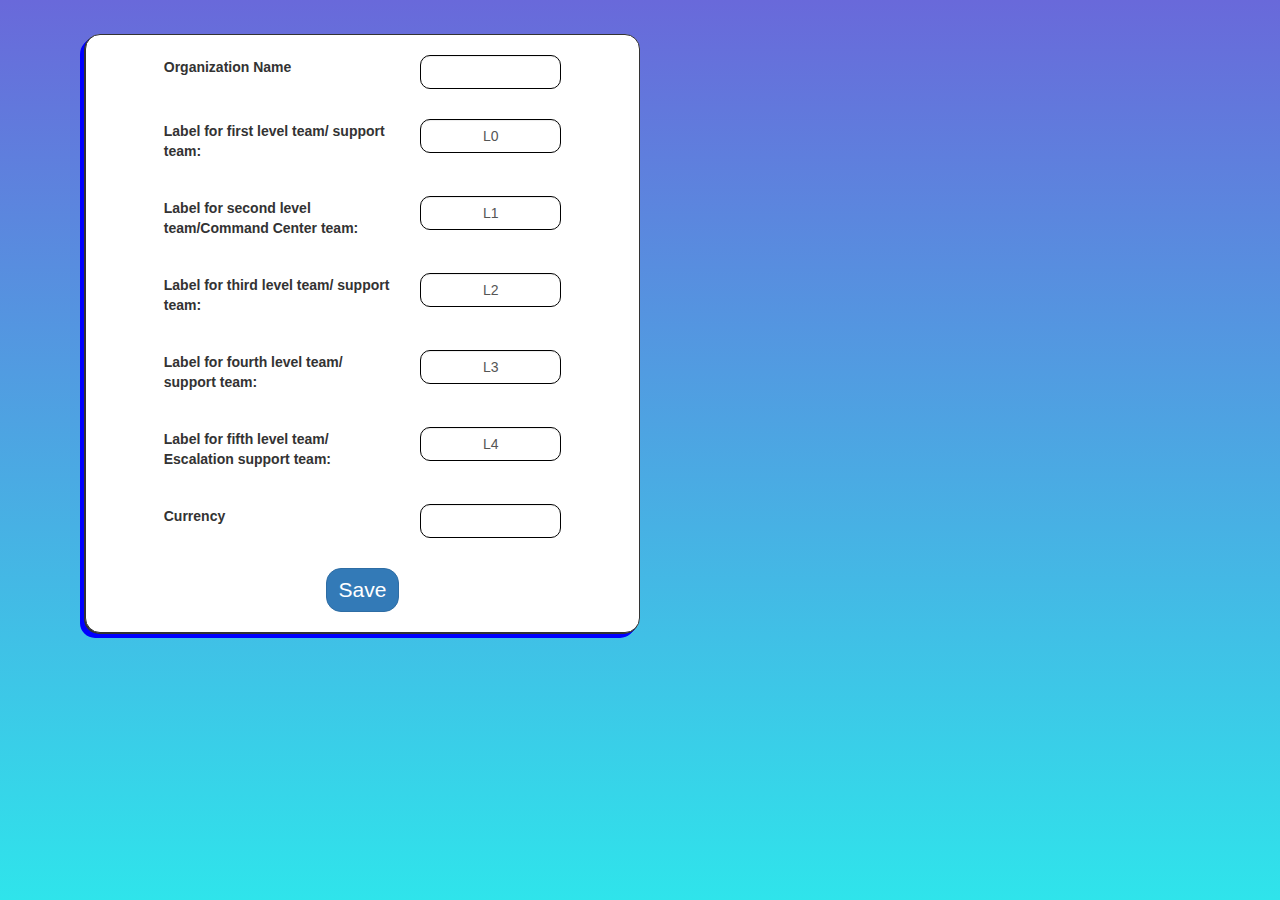
<file: frontend/firstPage.html>
<!DOCTYPE html>
<html>
<head>
	<meta charset="UTF-8">
    <meta http-equiv="X-UA-Compatible" content="IE=edge">
    <meta name="viewport" content="width=device-width, initial-scale=1.0">
    <link rel="stylesheet" href="https://maxcdn.bootstrapcdn.com/bootstrap/3.4.1/css/bootstrap.min.css">
    <script type="text/javascript" src="https://ajax.googleapis.com/ajax/libs/jquery/3.5.1/jquery.min.js"></script>
    <script src="https://maxcdn.bootstrapcdn.com/bootstrap/3.4.1/js/bootstrap.min.js"></script>
	<link rel="stylesheet" type="text/css" href="firstPage.css">
	<meta charset="utf-8">
	<title>User details</title>
</head>
<body>
	<div class="container">
        <div class="container" style="padding-top: 3%;">
            <div class="row">
                <!-- Input Division -->
                <div class="col-md-6">
                    <div class="panel panel-primary raisedbox">

                    	<div class="panel-body">
                            <div class="col-md-6 col-md-offset-1">
                                <label for="organization_name" style="vertical-align : text-top;">Organization Name</label>
                            </div>
                            <div class="col-md-4">
                                <input type="text" class="form-control" id="organization_name" >
                                <p style="font-size: 85%; color: red;" hidden></p>
                            </div>
                        </div>


 						<div class="panel-body">
                            <div class="col-md-6 col-md-offset-1">
                                <label for="first_level" style="vertical-align : text-top;">Label for first level team/ support team:</label>
                            </div>
                            <div class="col-md-4">
                                <input type="text" class="form-control" id="first_level" name="first_level" value="L0" >
                                <p style="font-size: 85%; color: red;" hidden></p>
                            </div>
                        </div>

                        <div class="panel-body">
                            <div class="col-md-6 col-md-offset-1">
                                <label for="second_level" style="vertical-align : text-top;">Label for second level team/Command Center team:</label>
                            </div>
                            <div class="col-md-4">
                                <input type="text" class="form-control" id="second_level" value="L1">
                                <p style="font-size: 85%; color: red;" hidden></p>
                            </div>
                        </div>

                        <div class="panel-body">
                            <div class="col-md-6 col-md-offset-1">
                                <label for="third_level" style="vertical-align : text-top;">Label for third level team/ support team:</label>
                            </div>
                            <div class="col-md-4">
                                <input type="text" class="form-control" id="third_level" value="L2">
                                <p style="font-size: 85%; color: red;" hidden></p>
                            </div>
                        </div>

                        <div class="panel-body">
                            <div class="col-md-6 col-md-offset-1">
                                <label for="fourth_level" style="vertical-align : text-top;">Label for fourth level team/ support team:</label>
                            </div>
                            <div class="col-md-4">
                                <input type="text" class="form-control" id="fourth_level" value="L3">
                                <p style="font-size: 85%; color: red;" hidden></p>
                            </div>
                        </div>

                        <div class="panel-body">
                            <div class="col-md-6 col-md-offset-1">
                                <label for="fifth_level" style="vertical-align : text-top;">Label for fifth level team/ Escalation support team:</label>
                            </div>
                            <div class="col-md-4">
                                <input type="text" class="form-control" id="fifth_level" value="L4" >
                                <p style="font-size: 85%; color: red;" hidden></p>
                            </div>
                        </div>

                        <div class="panel-body">
                            <div class="col-md-6 col-md-offset-1">
                                <label for="default_currency" style="vertical-align : text-top;">Currency</label>
                            </div>
                            <div class="col-md-4">
                                <input type="text" class="form-control" id="default_currency" >
                                <p style="font-size: 85%; color: red;" hidden></p>
                            </div>
                        </div>
                        <div class="panel-body" style="text-align: center;">
                            <button class="btn btn-primary"
                                style="font-size: 150%; border-radius: 15px;">Save</button>
                        </div>
                    </div>
                </div>    	
            </div>    
        </div>
    </div>    

<!-- 
	<div class="container-md">
		<form>
			<label for="organization_name">Organization Name</label>
			<input type="text" name="organization_name" id="organization_name">	
			<br>
			<div >
    			<label for="first_level" class="col-form-label">Label for first level team/ support team:</label>
    			<input  type="text" id="first_level" class="form-control" value="L0">
			</div>

			
  			<div class="row mb-3">
    			<label for="second_level" class="col-form-label">Label for second level team/Command Center team:</label>
  			</div>
  			<div class="col-auto">
    			<input type="text" id="second_level" class="form-control" value="L1">
  			</div>
			

			
  				<div class="row mb-3">
    				<label for="third_level" class="col-form-label">Label for third level team/ support team:</label>
  				</div>
  				<div class="col-auto">
    				<input type="text" id="third_level" class="form-control" value="L2">
  				</div>
			

			
  				<div class="row mb-3">
    				<label for="fourth_level" class="col-form-label">Label for fourth level team/ support team: </label>
  				</div>
  				<div class="col-auto">
    				<input type="text" id="fourth_level" class="form-control" value="L3">
  				</div>
			

			
  				<div class="row mb-3">
    				<label for="fifth_level" class="col-form-label">Label for fifth level team/ Escalation support team:</label>
  				</div>
  				<div class="col-auto">
    				<input type="text" id="fifth_level" class="form-control" value="L4">
  				</div>
			
			<br>

 			<button type="button" class="btn btn-secondary">Close</button>
 			<input type="button" class="btn btn-primary" name="Save" value="Save">	
			<br>

	</div> -->
</body>
</html>
</file>
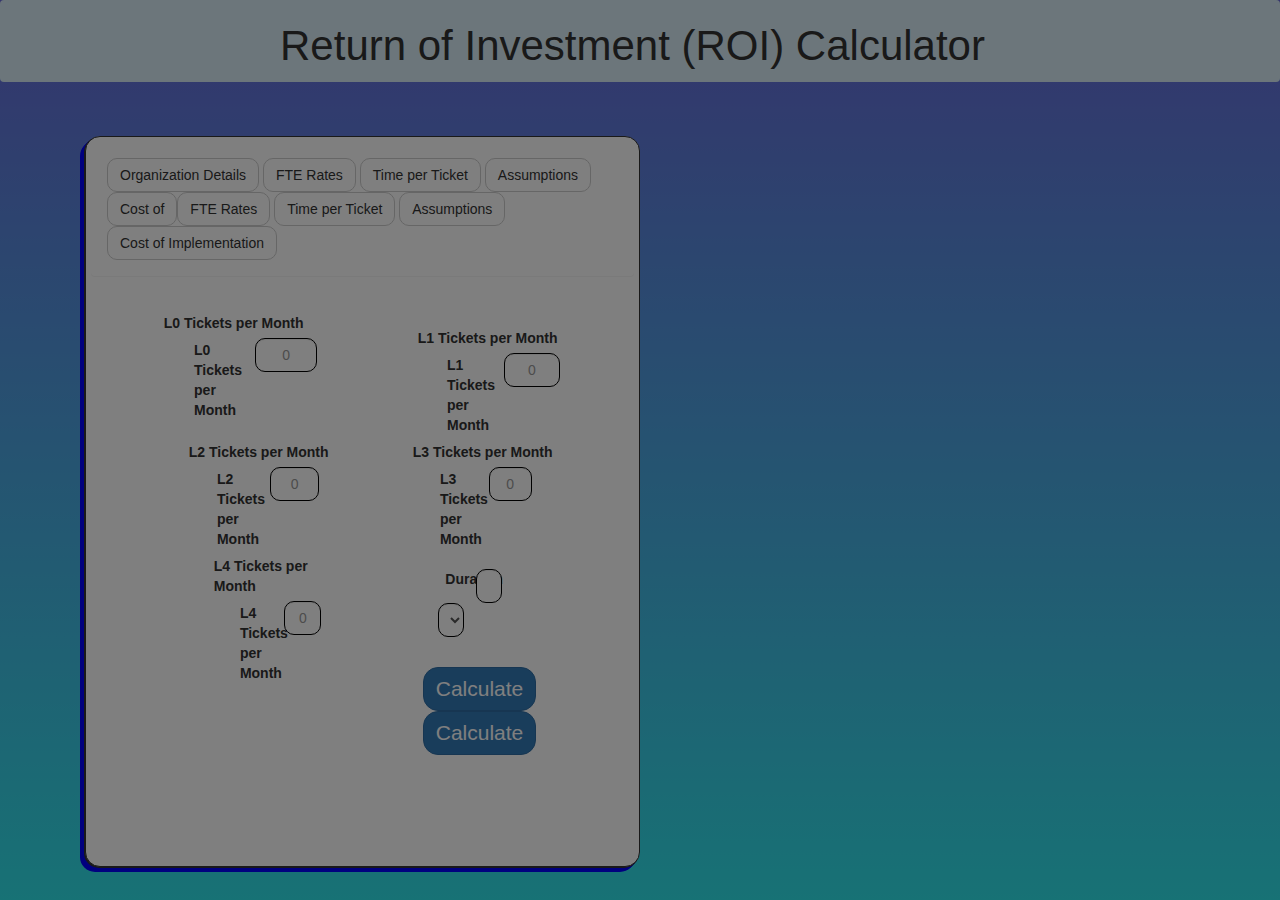
<file: frontend/home.html>
<!DOCTYPE html>
<html lang="en">

<head>
    <meta charset="UTF-8">
    <meta http-equiv="X-UA-Compatible" content="IE=edge">
    <meta name="viewport" content="width=device-width, initial-scale=1.0">
    <title>Document</title>
    <link rel="stylesheet" href="https://maxcdn.bootstrapcdn.com/bootstrap/3.4.1/css/bootstrap.min.css">
    <script type="text/javascript" src="https://ajax.googleapis.com/ajax/libs/jquery/3.5.1/jquery.min.js"></script>
    <script src="https://maxcdn.bootstrapcdn.com/bootstrap/3.4.1/js/bootstrap.min.js"></script>
    <link rel="stylesheet" href="home.css">

</head>

<body>

    <nav class="navbar bg-info ">
        <div class="container-fluid">
            <div class="navbar-header">
                <h1 class="navbar-brand">Return of Investment (ROI) Calculator</h1>
            </div>
        </div>
    </nav>
    <div class="container">
        <div class="container" style="padding-top: 3%;">
            <div class="row">
                <!-- Input Division -->
                <div class="col-md-6">
                    <div class="panel panel-primary raisedbox">

                        <div class="panel ">
                            <div class="panel-body">
                                <button class="btn btn-default" style="border-radius: 10px;" data-toggle="modal"
                                    data-target="#org_modal" data-backdrop="static" data-keyboard="false">Organization Details</button>
                                <button class="btn btn-default" style="border-radius: 10px;" data-toggle="modal"
                                    data-target="#fte_modal" data-backdrop="static" data-keyboard="false">FTE
                                    Rates</button>
                                <button class="btn btn-default" style="border-radius: 10px;" data-toggle="modal"
                                    data-target="#tpt_modal" data-backdrop="static" data-keyboard="false" id="open_tpt_modal">Time per
                                    Ticket</button>
                                <button class="btn btn-default" style="border-radius: 10px;" data-toggle="modal"
                                    data-target="#fte_modal" data-backdrop="static"
                                    data-keyboard="false">Assumptions</button>
                                <button class="btn btn-default" style="border-radius: 10px;" data-toggle="modal"
                                    data-target="#fte_modal" data-backdrop="static" data-keyboard="false">Cost of
                                <button class="btn btn-default" style="border-radius: 10px;" data-toggle="modal" data-target="#fte_modal" data-backdrop="static" data-keyboard="false">FTE
                                    Rates</button>
                                <button class="btn btn-default" style="border-radius: 10px;" data-toggle="modal" data-target="#tpt_modal" data-backdrop="static" data-keyboard="false" id="open_tpt_modal">Time per
                                    Ticket</button>
                                <button class="btn btn-default" style="border-radius: 10px;" data-toggle="modal" data-target="#assumptions_modal" data-backdrop="static" data-keyboard="false">Assumptions</button>
                                <button class="btn btn-default" style="border-radius: 10px;" data-toggle="modal" data-target="#coi_modal" data-backdrop="static" data-keyboard="false">Cost of
                                    Implementation</button>
                            </div>
                        </div>

                        <div class="panel-body">
                            <div class="col-md-5 col-md-offset-1">
                                <label for="l0_tickets" style="vertical-align : text-top;"><span id="L0_home">L0</span> Tickets per Month</label>
                            <div class="col-md-4 col-md-offset-1">
                                <label for="l0_tickets" style="vertical-align : text-top;">L0 Tickets per Month</label>
                            </div>
                            <div class="col-md-6">
                                <input type="tel" class="form-control" id="l0_tickets" placeholder="0">
                                <p style="font-size: 85%; color: red;" hidden id="l0_tickets_error">
                                    *Only positive numbers allowed</p>
                            </div>
                        </div>

                        <div class="panel-body">
                            <div class="col-md-5 col-md-offset-1">
                                <label for="l1_tickets" style="vertical-align : text-top;"><span id="L1_home">L1</span> Tickets per Month</label>
                            <div class="col-md-4 col-md-offset-1">
                                <label for="l1_tickets" style="vertical-align : text-top;">L1 Tickets per Month</label>
                            </div>
                            <div class="col-md-6">
                                <input type="tel" class="form-control" id="l1_tickets" placeholder="0">
                                <p style="font-size: 85%; color: red;" hidden id="l1_tickets_error">
                                    *Only positive numbers allowed</p>
                            </div>
                        </div>

                        <div class="panel-body">
                            <div class="col-md-5 col-md-offset-1">
                                <label for="l2_tickets" style="vertical-align : text-top;"><span id="L2_home">L2</span> Tickets per Month</label>
                            <div class="col-md-4 col-md-offset-1">
                                <label for="l2_tickets" style="vertical-align : text-top;">L2 Tickets per Month</label>
                            </div>
                            <div class="col-md-6">
                                <input type="tel" class="form-control" id="l2_tickets" placeholder="0">
                                <p style="font-size: 85%; color: red;" hidden id="l2_tickets_error">
                                    *Only positive numbers allowed</p>
                            </div>
                        </div>

                        <div class="panel-body">
                            <div class="col-md-5 col-md-offset-1">
                                <label for="l3_tickets" style="vertical-align : text-top;"><span id="L3_home">L3</span> Tickets per Month</label>
                            <div class="col-md-4 col-md-offset-1">
                                <label for="l3_tickets" style="vertical-align : text-top;">L3 Tickets per Month</label>
                            </div>
                            <div class="col-md-6">
                                <input type="tel" class="form-control" id="l3_tickets" placeholder="0">
                                <p style="font-size: 85%; color: red;" hidden id="l3_tickets_error">
                                    *Only positive numbers allowed</p>
                            </div>
                        </div>

                        <div class="panel-body">
                            <div class="col-md-5 col-md-offset-1">
                                <label for="l4_tickets" style="vertical-align : text-top;"><span id="L4_home">L4</span> Tickets per Month</label>
                            <div class="col-md-4 col-md-offset-1">
                                <label for="l4_tickets" style="vertical-align : text-top;">L4 Tickets per Month</label>
                            </div>
                            <div class="col-md-6">
                                <input type="tel" class="form-control" id="l4_tickets" placeholder="0">
                                <p style="font-size: 85%; color: red;" hidden id="l4_tickets_error">
                                    *Only positive numbers allowed</p>
                            </div>
                        </div>

                        

                        <div class="panel-body">
                            <div class="col-md-5 col-md-offset-1">


                        <div class="panel-body">
                            <div class="col-md-4 col-md-offset-1">
                                <label>Duration</label>
                            </div>
                            <div class="col-md-3">
                                <input type="text" id="years" class="form-control" placeholder="Years"></select>
                            </div>

                            <div class="col-md-3">
                                <select id="months" class="form-control">
                                    <option value="" disabled selected>Months</option>
                                    <option value="0">0</option>
                                    <option value="1">1</option>
                                    <option value="2">2</option>
                                    <option value="3">3</option>
                                    <option value="4">4</option>
                                    <option value="5">5</option>
                                    <option value="6">6</option>
                                    <option value="7">7</option>
                                    <option value="8">8</option>
                                    <option value="9">9</option>
                                    <option value="10">10</option>
                                    <option value="11">11</option>
                                    <option value="12">12</option>
                                </select>
                            </div>
                        </div>

                        <div class="panel-body" style="text-align: center;">
                            <button class="btn btn-primary"
                                style="font-size: 150%; border-radius: 15px;">Calculate</button>
                            <button class="btn btn-primary" style="font-size: 150%; border-radius: 15px;">Calculate</button>
                        </div>
                    </div>
                </div>

                <!-- Output Division -->
                <div class="col-md-6">

                </div>
            </div>
        </div>

    </div>

    <!-- MODALS -->
    <!-- FTE Modal -->
    <div class="modal fade" id="fte_modal" role="dialog">
        <div class="modal-dialog">

            <!-- FTE Modal content-->
            <div class="modal-content">
                <div class="modal-header">
                    <button type="button" class="close" data-dismiss="modal" id="fte_modal_close">&times;</button>
                    <h4 class="modal-title">FTE Rate Card</h4>
                </div>
                <div class="modal-body" id="fte_modal_body">

                    <div class="container">
                        <div class="row" style="padding: 1%;">
                            <form class="form-inline">
                                <div class="col-lg-1">
                                    <div class="radio">
                                        <label><input type="radio" id="USD" name="opt_currency" value="USD" checked>
                                            USD</label>
                                    </div>
                                </div>
                                <div class="col-lg-1">
                                    <div class="radio">
                                        <label><input type="radio" id="INR" name="opt_currency" value="INR"> INR</label>
                                    </div>
                                </div>
                                <div class="col-lg-1">
                                    <div class="radio">
                                        <label><input type="radio" id="EUR" name="opt_currency" value="EUR"> EUR</label>
                                    </div>
                                </div>
                                <div class="col-lg-1">
                                    <div class="radio">
                                        <label><input type="radio" id="GBP" name="opt_currency" value="GBP"> GBP</label>
                                    </div>
                                </div>
                            </form>
                        </div>
                        <br>
                        <div class="row" style="padding: 0.5%;">
                            <div class="col-lg-1">
                                <p id="L0_fte_label">L0: </p>
                                <p>L0: </p>
                            </div>
                            <div class="col-lg-2">
                                <input type="tel" min="0" id="l0_rate" value="9600" style="border-radius: 5px;">
                                <p style="font-size: 75%; color: red;" hidden id="l0_fte_error">
                                    *Only positive numbers allowed</p>
                            </div>
                        </div>

                        <div class="row" style="padding: 0.5%;">
                            <div class="col-lg-1">
                                <p id="L1_fte_label">L1: </p>
                                <p>L1: </p>
                            </div>
                            <div class="col-lg-2">
                                <input type="tel" min="0" style="border-radius: 5px;" id="l1_rate" value="10000">
                                <p style="font-size: 75%; color: red;" hidden id="l1_fte_error">
                                    *Only positive numbers allowed</p>
                            </div>
                        </div>

                        <div class="row" style="padding: 0.5%;">
                            <div class="col-lg-1">
                                <p id="L2_fte_label">L2: </p>
                                <p>L2: </p>
                            </div>
                            <div class="col-lg-2">
                                <input type="tel" min="0" style="border-radius: 5px;" id="l2_rate" value="15000">
                                <p style="font-size: 75%; color: red;" hidden id="l2_fte_error">
                                    *Only positive numbers allowed</p>
                            </div>
                        </div>

                        <div class="row" style="padding: 0.5%;">
                            <div class="col-lg-1">
                                <p id="L3_fte_label">L3: </p>
                                <p>L3: </p>
                            </div>
                            <div class="col-lg-2">
                                <input type="tel" min="0" style="border-radius: 5px;" id="l3_rate" value="25000">
                                <p style="font-size: 75%; color: red;" hidden id="l3_fte_error">
                                    *Only positive numbers allowed</p>
                            </div>
                        </div>

                        <div class="row" style="padding: 0.5%;">
                            <div class="col-lg-1">
                                <p id="L4_fte_label">L4: </p>
                                <p>L4: </p>
                            </div>
                            <div class="col-lg-2">
                                <input type="tel" min="0" style="border-radius: 5px;" id="l4_rate" value="35000">
                                <p style="font-size: 75%; color: red;" hidden id="l4_fte_error">
                                    *Only positive numbers allowed</p>
                            </div>
                        </div>
                    </div>

                </div>
                <div class="modal-footer">
                    <h6 style="text-align: start;">*Given values are annual rates</h6>
                    <button type="button" class="btn btn-secondary" data-dismiss="modal"
                        id="cancel_fte_modal">Cancel</button>
                    <button type="button" class="btn btn-secondary" data-dismiss="modal" id="cancel_fte_modal">Cancel</button>
                    <button type="button" class="btn btn-primary" id="save_fte_modal">Save changes</button>
                </div>
            </div>

        </div>
    </div>

    <!-- Assumptions Modal -->
    <div class="modal fade" id="assumptions_modal" role="dialog">
        <div class="modal-dialog">

            <!-- Assumptions Modal content-->
            <div class="modal-content">
                <div class="modal-header">
                    <button type="button" class="close" data-dismiss="modal"
                        id="assumption_modal_close">&times;</button>
                    <button type="button" class="close" data-dismiss="modal" id="close_assumption_modal">&times;</button>
                    <h4 class="modal-title">Assumptions</h4>
                </div>
                <div class="modal-body">
                    <div class="container">
                        <div class="row" style="padding: 1%;">
                            <div class="col-lg-3">
                                <p>% Resolved Through Fastrack: </p>
                            </div>
                            <div class="col-lg-2">
                                <input type="number" min="0" class="form-control" id="fastrack_percent" value="0.500">
                                <input type="number" min="0" class="form-control" id="fastrack_percent" value="0">
                                <p style="font-size: 75%; color: red;" id="assume_1_error">
                                    *Only positive numbers allowed</p>
                            </div>
                        </div>

                        <div class="row" style="padding: 1%;">
                            <div class="col-lg-3">
                                <p>% Reduction in L1 tickets created :</p>
                            </div>
                            <div class="col-lg-2">
                                <input type="number" min="0" class="form-control" id="l1_percentage_reduction"
                                    value="60">
                                <input type="number" min="0" class="form-control" id="l1_percentage_reduction" value="0">
                            </div>
                        </div>

                        <div class="row" style="padding: 1%;">
                            <div class="col-lg-3">
                                <p>% Reduction in Trouble tickets escalated to L2:</p>
                            </div>
                            <div class="col-lg-2">
                                <input type="number" min="0" class="form-control" id="l2_percentage_reduction"
                                    value="20">
                                <input type="number" min="0" class="form-control" id="l2_percentage_reduction" value="20">
                            </div>
                        </div>

                        <div class="row" style="padding: 1%;">
                            <div class="col-lg-3">
                                <p>% Reduction in Trouble tickets escalated to L3:</p>
                            </div>
                            <div class="col-lg-2">
                                <input type="number" min="0" class="form-control" id="l3_percentage_reduction"
                                    value="5">
                                <input type="number" min="0" class="form-control" id="l3_percentage_reduction" value="5">
                            </div>
                        </div>

                        <div class="row" style="padding: 1%;">
                            <div class="col-lg-3">
                                <p>% Reduction in Trouble tickets escalated to L4: </p>
                            </div>
                            <div class="col-lg-2">
                                <input type="number" min="0" class="form-control" id="l4_percentage_reduction"
                                    value="5">
                                <input type="number" min="0" class="form-control" id="l4_percentage_reduction" value="5">
                            </div>
                        </div>

                        <div class="row" style="padding: 1%;">
                            <div class="col-lg-3">
                                <p>Number of Working Days Annually </p>
                            </div>
                            <div class="col-lg-2">
                                <input type="number" min="0" max="365" class="form-control" id="working_days"
                                    value="240">
                                <input type="number" min="0" max="365" class="form-control" id="working_days" value="240">
                            </div>
                        </div>

                        <div class="row" style="padding: 1%;">
                            <div class="col-lg-3">
                                <p>Working Hours per Day</p>
                            </div>
                            <div class="col-lg-2">
                                <input type="number" min="0" max="24" class="form-control" id="working_hours"
                                    value="8.5">
                                <input type="number" min="0" max="24" class="form-control" id="working_hours" value="8.5">
                            </div>
                        </div>
                    </div>

                </div>
                <div class="modal-footer">
                    <button type="button" class="btn btn-secondary" data-dismiss="modal"
                        id="cancel_assumption_modal">Cancel</button>
                    <button type="button" class="btn btn-primary" data-dismiss="modal" id="save_assumption_modal">Save
                        changes</button>
                    <button type="button" class="btn btn-secondary" data-dismiss="modal" id="cancel_assumption_modal">Cancel</button>
                    <button type="button" class="btn btn-primary" id="save_assumption_modal">Save changes</button>
                </div>
            </div>

        </div>
    </div>

    <!-- Time per Ticket Modal -->
    <div class="modal fade" id="tpt_modal" role="dialog">
        <div class="modal-dialog">

            <!-- Time per Ticket Modal content-->
            <div class="modal-content">
                <div class="modal-header">
                    <button type="button" class="close" data-dismiss="modal" id="close_tpt_modal">&times;</button>
                    <h4 class="modal-title">Time per Ticket</h4>
                </div>
                <div class="modal-body">

                    <div class="container">
                        <div class="col-md-6">
                        <div class="col-lg-5">
                            <div class="panel">
                                <div class="panel-body">

                                    <div class="row" style="padding: 1%;">
                                        <div class="col-lg-6">
                                        <div class="col-lg-7">
                                            <p>Select Level</p>
                                        </div>
                                        <div class="col-lg-4">
                                            <select id="level_list">
                                                <option value="l0" selected>L0</option>
                                                <option value="l1">L1</option>
                                                <option value="l2">L2</option>
                                                <option value="l3">L3</option>
                                                <option value="l4">L4</option>
                                            </select>
                                        </div>
                                    </div>
                                    
                                    <div class="row" style="padding: 1%;" hidden id ="tpt_1_div">
                                        <div class="col-lg-6">
                                            <p id="tpt_1_text">Identify Event in List</p>
                                        </div>
                                        <div class="col-lg-4">
                                            <input type="tel" value="0" id="tpt_1"
                                                style="border-radius: 5px;">

                                    <div class="row" style="padding: 1%;" hidden id="tpt_1_div">
                                        <div class="col-lg-7">
                                            <p id="tpt_1_text">Identify Event in List</p>
                                        </div>
                                        <div class="col-lg-6">
                                            <input type="tel" value="0" id="tpt_1" style="border-radius: 5px;width:100%">
                                            <p style="font-size: 75%; color: red;" hidden id="tpt_1_error">
                                                *Only positive numbers allowed</p>
                                        </div>
                                    </div>


                                    <div class="row" style="padding: 1%;">
                                        <div class="col-lg-6">
                                            <p id="tpt_2_text">Identify Event in List</p>
                                        </div>
                                        <div class="col-lg-4">
                                            <input type="tel" value="0" id="tpt_2"
                                                style="border-radius: 5px;">
                                        <div class="col-lg-7">
                                            <p id="tpt_2_text">Identify Event in List</p>
                                        </div>
                                        <div class="col-lg-4">
                                            <input type="tel" value="0" id="tpt_2" style="border-radius: 5px;width:100%">
                                            <p style="font-size: 75%; color: red;" hidden id="tpt_2_error">
                                                *Only positive numbers allowed</p>
                                        </div>
                                    </div>

                                    <div class="row" style="padding: 1%;">
                                        <div class="col-lg-6">
                                            <p id="tpt_3_text">Assess Event Importance</p>
                                        </div>
                                        <div class="col-lg-4">
                                            <input type="tel" value="0" id="tpt_3"
                                                style="border-radius: 5px;">
                                        <div class="col-lg-7">
                                            <p id="tpt_3_text">Assess Event Importance</p>
                                        </div>
                                        <div class="col-lg-4">
                                            <input type="tel" value="0" id="tpt_3" style="border-radius: 5px; width: 100%">
                                            <p style="font-size: 75%; color: red;" hidden id="tpt_3_error">
                                                *Only positive numbers allowed</p>
                                        </div>
                                    </div>

                                    <div class="row" style="padding: 1%;">
                                        <div class="col-lg-6">
                                            <p id="tpt_4_text">Clear trouble ticket</p>
                                        </div>
                                        <div class="col-lg-4">
                                            <input type="tel" value="0" id="tpt_4"
                                                style="border-radius: 5px;">
                                            <p style="font-size: 75%; color: red;" hidden id="tpt_4_error">
                                        <div class="col-lg-7">
                                            <p id="tpt_4_text">Clear trouble ticket</p>
                                        </div>
                                        <div class="col-lg-4">
                                            <input type="tel" value="0" id="tpt_4" style="border-radius: 5px;width:100%">
                                            <p style="font-size: 75%; color: rgb(126, 96, 96);" hidden id="tpt_4_error">
                                                *Only positive numbers allowed</p>
                                        </div>
                                    </div>

                                    <div class="row" style="padding: 1%;">
                                        <div class="col-lg-6">
                                            <p id="tpt_5_text">Clear/close event</p>
                                        </div>
                                        <div class="col-lg-4">
                                            <input type="tel" value="0" id="tpt_5"
                                                style="border-radius: 5px;">
                                        <div class="col-lg-7">
                                            <p id="tpt_5_text">Clear/close event</p>
                                        </div>
                                        <div class="col-lg-4">
                                            <input type="tel" value="0" id="tpt_5" style="border-radius: 5px; width:100%">
                                            <p style="font-size: 75%; color: red;" hidden id="tpt_5_error">
                                                *Only positive numbers allowed</p>
                                        </div>
                                    </div>

                                    <div class="row" style="padding: 1%;">
                                        <div class="col-lg-6">
                                            <p id="tpt_6_text">Enrich event</p>
                                        </div>
                                        <div class="col-lg-4">
                                            <input type="tel" value="0" id="tpt_6"
                                                style="border-radius: 5px;">
                                        <div class="col-lg-7">
                                            <p id="tpt_6_text">Enrich event</p>
                                        </div>
                                        <div class="col-lg-4">
                                            <input type="tel" value="0" id="tpt_6" style="border-radius: 5px; width:100%">
                                            <p style="font-size: 75%; color: red;" hidden id="tpt_6_error">
                                                *Only positive numbers allowed</p>
                                        </div>
                                    </div>

                                    <div class="row" style="padding: 1%;">
                                        <div class="col-lg-6">
                                            <p >Total Seconds</p>
                                        </div>
                                        <div class="col-lg-4">
                                            <input type="tel" value="0" id="tpt_total_seconds"
                                                style="border-radius: 5px;" readonly disabled>
                                            
                                        <div class="col-lg-7">
                                            <strong>Total Seconds</strong>
                                        </div>
                                        <div class="col-lg-4">
                                            <input type="tel" value="0" id="tpt_total_seconds" style="border-radius: 5px; width:100%" readonly disabled>

                                        </div>
                                    </div>

                                    <div class="row" style="padding: 1%;">
                                        <div class="col-lg-6">
                                            <strong >Minutes per Ticket Resolution</strong>
                                        </div>
                                        <div class="col-lg-4">
                                            <input type="tel" value="0" id="tpt_minutes" style="border-radius: 5px;"
                                                readonly disabled>
                                            
                                        <div class="col-lg-7">
                                            <strong>Minutes per Ticket Resolution</strong>
                                        </div>
                                        <div class="col-lg-4">
                                            <input type="tel" value="0" id="tpt_minutes" style="border-radius: 5px; width:100%" readonly disabled>

                                        </div>
                                    </div>

                                </div>
                            </div>


                        </div>
                    </div>

                </div>
                <div class="modal-footer">
                    <h6 style="text-align: start;">*Given values are in seconds</h6>

                    <button type="button" class="btn btn-default" data-dismiss="modal"
                        id="cancel_tpt_modal">Cancel</button>
                    <button type="button" class="btn btn-default" data-dismiss="modal" id="cancel_tpt_modal">Cancel</button>
                    <button type="button" class="btn btn-primary" id="save_tpt_modal">Save Changes</button>
                </div>
            </div>

        </div>
    </div>

    <!-- COI Modal -->
    <div class="modal fade" id="coi_modal" role="dialog">
        <div class="modal-dialog">

            <!-- COI Modal content-->
            <div class="modal-content">
                <div class="modal-header">
                    <button type="button" class="close" data-dismiss="modal">&times;</button>
                    <h4 class="modal-title">Cost of Implementation</h4>
                </div>
                <div class="modal-body">

                    <div class="container">
                        <div class="row">
                            <div class="col-lg-2">
                                <p>Implementation Cost</p>
                            </div>
                            <div class="col-lg-2">
                                <input type="number" id="cost_of_implementation" value="25000">
                            </div>
                        </div>
                        <div class="row">
                            <div class="col-lg-2">
                                <p>Infra Cost</p>
                            </div>
                            <div class="col-lg-2">
                                <input type="number" id="cost_of_implementation" value="125000">
                            </div>
                        </div>
                        <div class="row">
                            <div class="col-lg-2">
                                <p>Licensing Cost</p>
                            </div>
                            <div class="col-lg-2">
                                <input type="number" id="cost_of_implementation" value="0">
                            </div>
                        </div>

                        <div class="panel-body">
                            <div class="col-md-4 col-md-offset-1">
                                <label>Duration of Implementation</label>
                            </div>
                            <div class="col-md-6">
                                <input type="text" id="implementation_months" value=3 class="form-control">
                            </div>
                        </div>
                        
                        <div class="row">
                            <div class="col-lg-2">
                                <p>Duration of Implementation</p>
                            </div>
                            <div class="col-lg-2">
                                <input type="text" id="implementation_months" value="0">
                            </div>
                        </div>

                    </div>

                </div>
                <div class="modal-footer">
                    <button type="button" class="btn btn-default" data-dismiss="modal">Close</button>
                </div>
            </div>

        </div>
    </div>


    <!-- Organization details Modal -->
    <div class="modal fade" id="org_modal" role="dialog">
        <div class="modal-dialog">

            <!-- Organization details Modal content-->
            <div class="modal-content">
                <div class="modal-header">
                    <button type="button" class="close" data-dismiss="modal" id="close_org_modal">&times;</button>
                    <h4 class="modal-title">Organization Details</h4>
                </div>
                <div class="modal-body">
                    <div class="container">
                        <div class="col-md-6">
                            <div class="panel">
                                <div class="panel-body">
                                    <div class="row" style="padding: 1%;">
                                        <div class="col-lg-6">
                                            <p id="org_1_text">Organization Name</p>
                                        </div>
                                        <div class="col-lg-4">
                                            <input type="text" value="" id="tpt_1"
                                                style="border-radius: 5px;">
                                            <p style="font-size: 75%; color: red;" hidden id="org_1_error"></p>
                                        </div>
                                    </div>
                                    <div class="row" style="padding: 1%;">
                                        <div class="col-lg-6">
                                            <p >Name for first level team/ support team:</p>
                                        </div>
                                        <div class="col-lg-4">
                                            <input type="text" value="L0" id="first_level"
                                                style="border-radius: 5px;">
                                            <p style="font-size: 75%; color: red;" hidden id="org_2_error"></p>
                                        </div>
                                    </div>
                                    <div class="row" style="padding: 1%;">
                                        <div class="col-lg-6">
                                            <p>Name for second level team/Command Center team:</p>
                                        </div>
                                        <div class="col-lg-4">
                                            <input type="text" value="L1" id="second_level"
                                                style="border-radius: 5px;">
                                            <p style="font-size: 75%; color: red;" hidden id="org_3_error"></p>
                                        </div>
                                    </div>
                                    <div class="row" style="padding: 1%;">
                                        <div class="col-lg-6">
                                            <p>Name for third level team/ support team:</p>
                                        </div>
                                        <div class="col-lg-4">
                                            <input type="text" value="L2" id="third_level"
                                                style="border-radius: 5px;">
                                            <p style="font-size: 75%; color: red;" hidden id="org_4_error"></p>
                                        </div>
                                    </div>
                                    <div class="row" style="padding: 1%;">
                                        <div class="col-lg-6">
                                            <p >Name for fourth level team/ support team:</p>
                                        </div>
                                        <div class="col-lg-4">
                                            <input type="text" value="L3" id="fourth_level"
                                                style="border-radius: 5px;">
                                            <p style="font-size: 75%; color: red;" hidden id="org_5_error"></p>
                                        </div>
                                    </div>
                                    <div class="row" style="padding: 1%;">
                                        <div class="col-lg-6">
                                            <p >Name for fifth level team/ Escalation support team:</p>
                                        </div>
                                        <div class="col-lg-4">
                                            <input type="text" value="L4" id="fifth_level"
                                                style="border-radius: 5px;">
                                            <p style="font-size: 75%; color: red;" hidden id="org_6_error"></p>
                                        </div>
                                    </div>
                                    <div class="row" style="padding: 1%;">
                                        <div class="col-lg-6">
                                            <p>Currency</p>
                                        </div>
                                        <div class="col-lg-4">
                                            <select id="default_currency">
                                                <option value="USD" selected>USD</option>
                                                <option value="INR">INR</option>
                                                <option value="EUR">EUR</option>
                                                <option value="GBP">GBP</option>
                                            </select>
                                        </div>
                                    </div>
                                </div>
                            </div>
                        </div>
                    </div>
                </div>
                <div class="modal-footer">
                    <button type="button" class="btn btn-default" data-dismiss="modal"
                        id="cancel_org_modal">Cancel</button>
                    <button type="button" class="btn btn-primary" id="save_org_modal">Save Changes</button>
                </div>
            </div>
        </div>
    </div>

    <script>



    </script>


    <script src="home.js"></script>
</body>

</html>
</file>
<file: frontend/firstPage.css>
.navbar-header{
    float: left;
    width: 100%;
    text-align: center;
}

.navbar-brand{
    font-size: 300%;
    float : none
}

.form-control{
    border: 1px solid black;
    border-radius: 10px;
    text-align: center;
}

.raisedbox { 
    padding: 5px;
    border: 1px solid ;
    border-radius: 15px;
    box-shadow:  -1px 1px,
         -2px 2px blue,
         -3px 3px blue,
         -4px 4px blue,
         -5px 5px blue;
}


body{
    background-image: linear-gradient(rgb(105, 105, 218), rgb(47, 228, 235));
    background-attachment: fixed;
}
</file>
<file: frontend/home.css>
.navbar-header{
    float: left;
    width: 100%;
    text-align: center;
}

.navbar-brand{
    font-size: 300%;
    float : none
}

.form-control{
    border: 1px solid black;
    border-radius: 10px;
    text-align: center;
}

.raisedbox { 
    padding: 5px;
    border: 1px solid ;
    border-radius: 15px;
    box-shadow:  -1px 1px,
         -2px 2px blue,
         -3px 3px blue,
         -4px 4px blue,
         -5px 5px blue;
}


body{
    background-image: linear-gradient(rgb(105, 105, 218), rgb(47, 228, 235));
    background-attachment: fixed;
}
</file>
